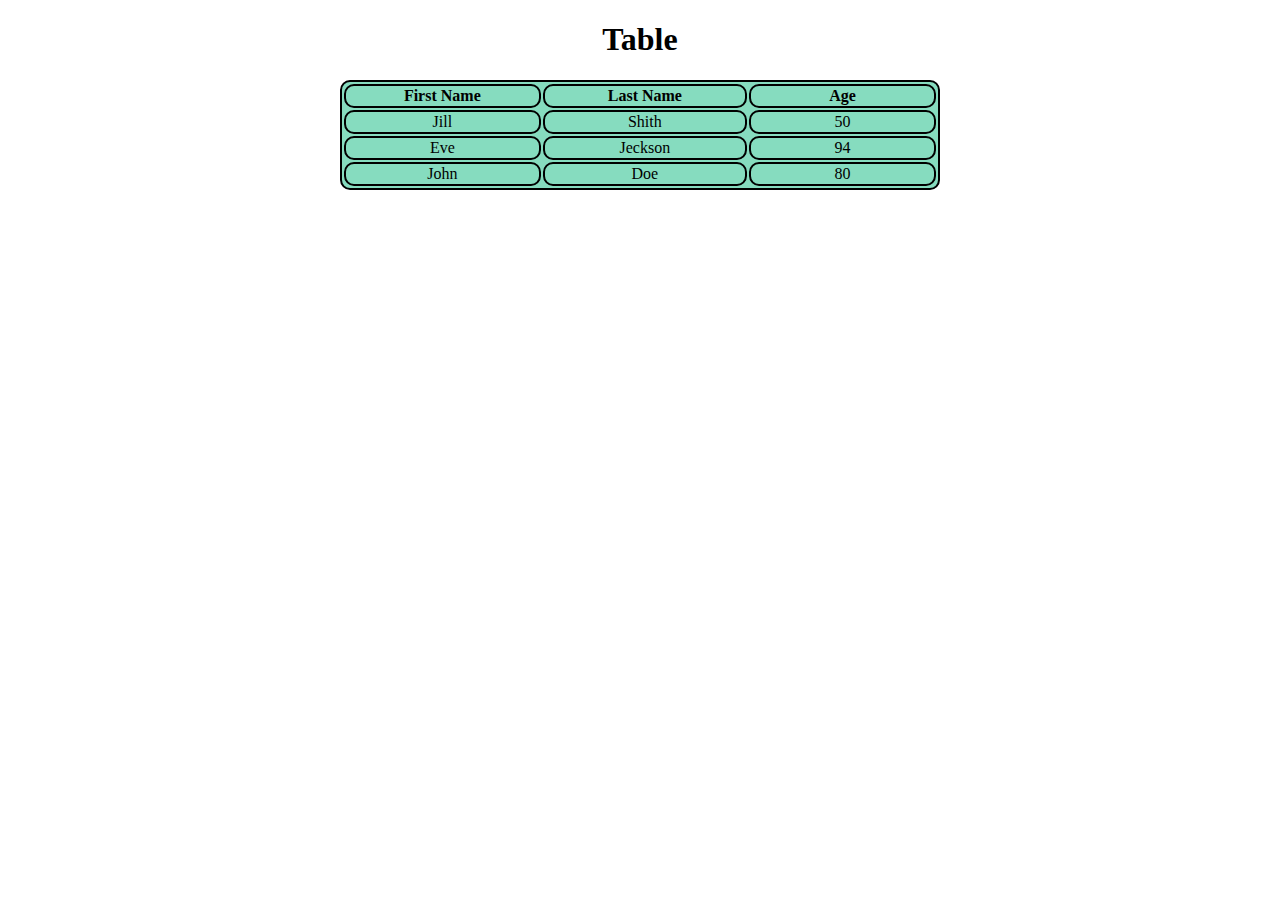
<file: css-task1.html>
<!DOCTYPE html>
<html lang="en">
  <head>
    <title></title>
    <meta charset="UTF-8" />
    <meta name="viewport" content="width=device-width, initial-scale=1" />

    <link rel="stylesheet" href="css-task1.css" />
  </head>
  <body>
    <h1>Table</h1>
    <table>
      <tr>
        <th>First Name</th>
        <th>Last Name</th>
        <th>Age</th>
      </tr>

      <tr>
        <td>Jill</td>
        <td>Shith</td>
        <td>50</td>
      </tr>
      <tr>
        <td>Eve</td>
        <td>Jeckson</td>
        <td>94</td>
      </tr>
      <tr>
        <td>John</td>
        <td>Doe</td>
        <td>80</td>
      </tr>
    </table>
  </body>
</html>
</file>
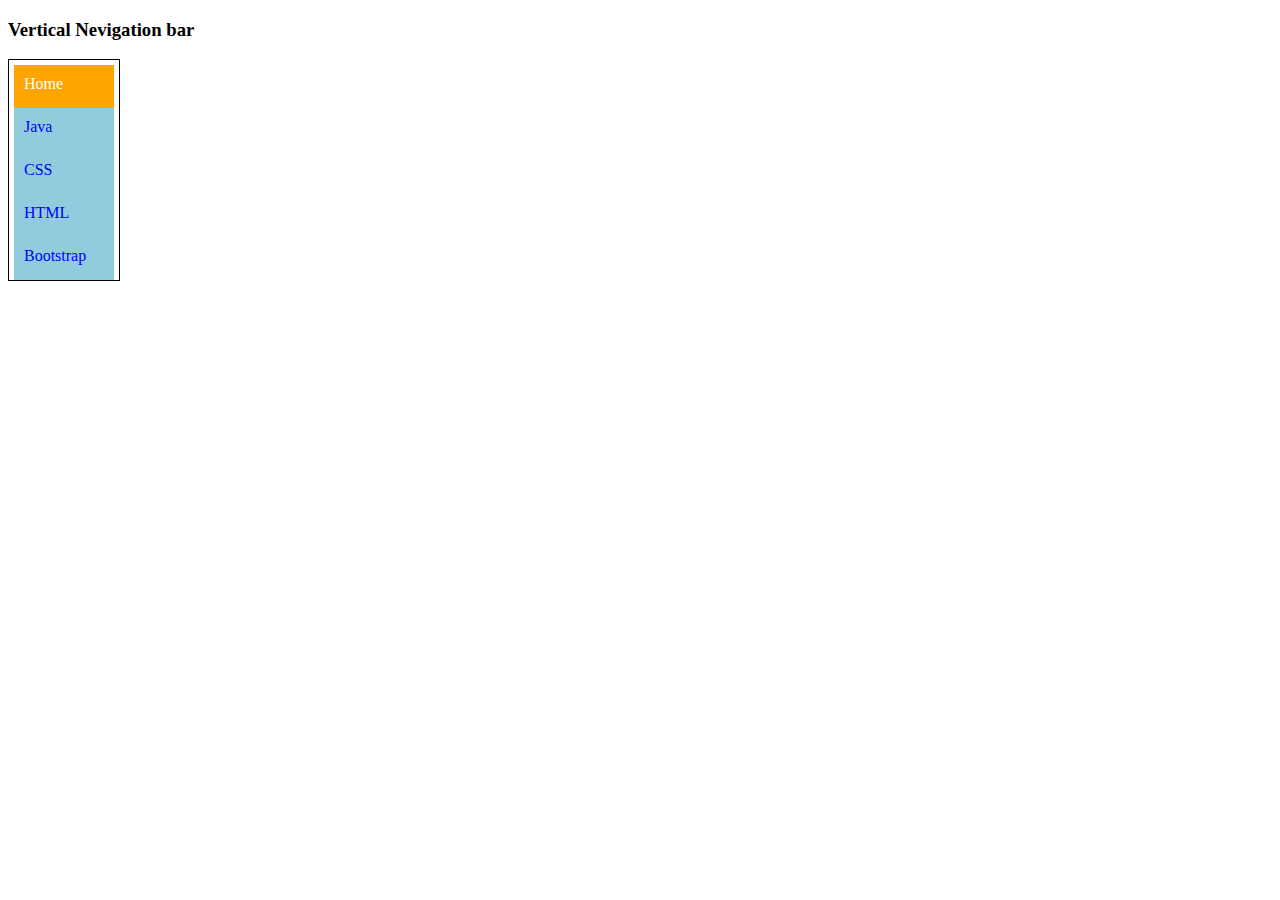
<file: css-task2.html>
<!DOCTYPE html>
<html lang="en">
  <head>
    <title></title>
    <meta charset="UTF-8" />
    <meta name="viewport" content="width=device-width, initial-scale=1" />
    <link href="css-task2.css" rel="stylesheet" />
  </head>
  <body>
    <h3>Vertical Nevigation bar</h3>
    <ul>
      <li><a href="" id="home">Home</a></li>
      <li><a href="">Java</a></li>
      <li><a href="">CSS</a></li>
      <li><a href="">HTML</a></li>
      <li><a href="">Bootstrap</a></li>
    </ul>
  </body>
</html>
</file>
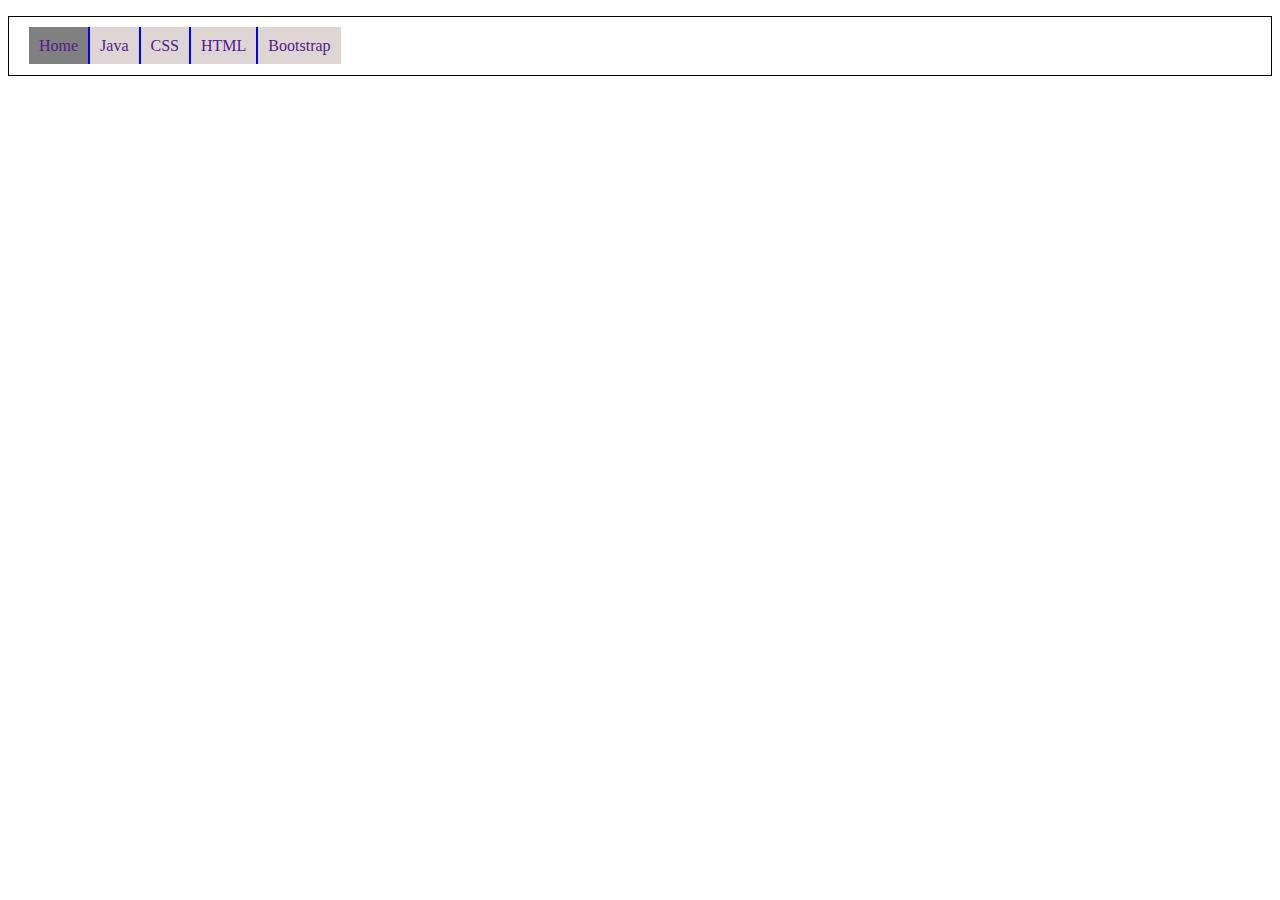
<file: css-task2_horizontal.html>
<!DOCTYPE html>
<html lang="en">
  <head>
    <title></title>
    <meta charset="UTF-8" />
    <meta name="viewport" content="width=device-width, initial-scale=1" />
    <link href="css-task2_horizontal.css" rel="stylesheet" />
  </head>
  <body>
    <ul>
      <li><a href="" id="home">Home</a></li>
      <li><a href="">Java</a></li>
      <li><a href="">CSS</a></li>
      <li><a href="">HTML</a></li>
      <li><a href="" id="bootstrap">Bootstrap</a></li>
    </ul>
  </body>
</html>
</file>
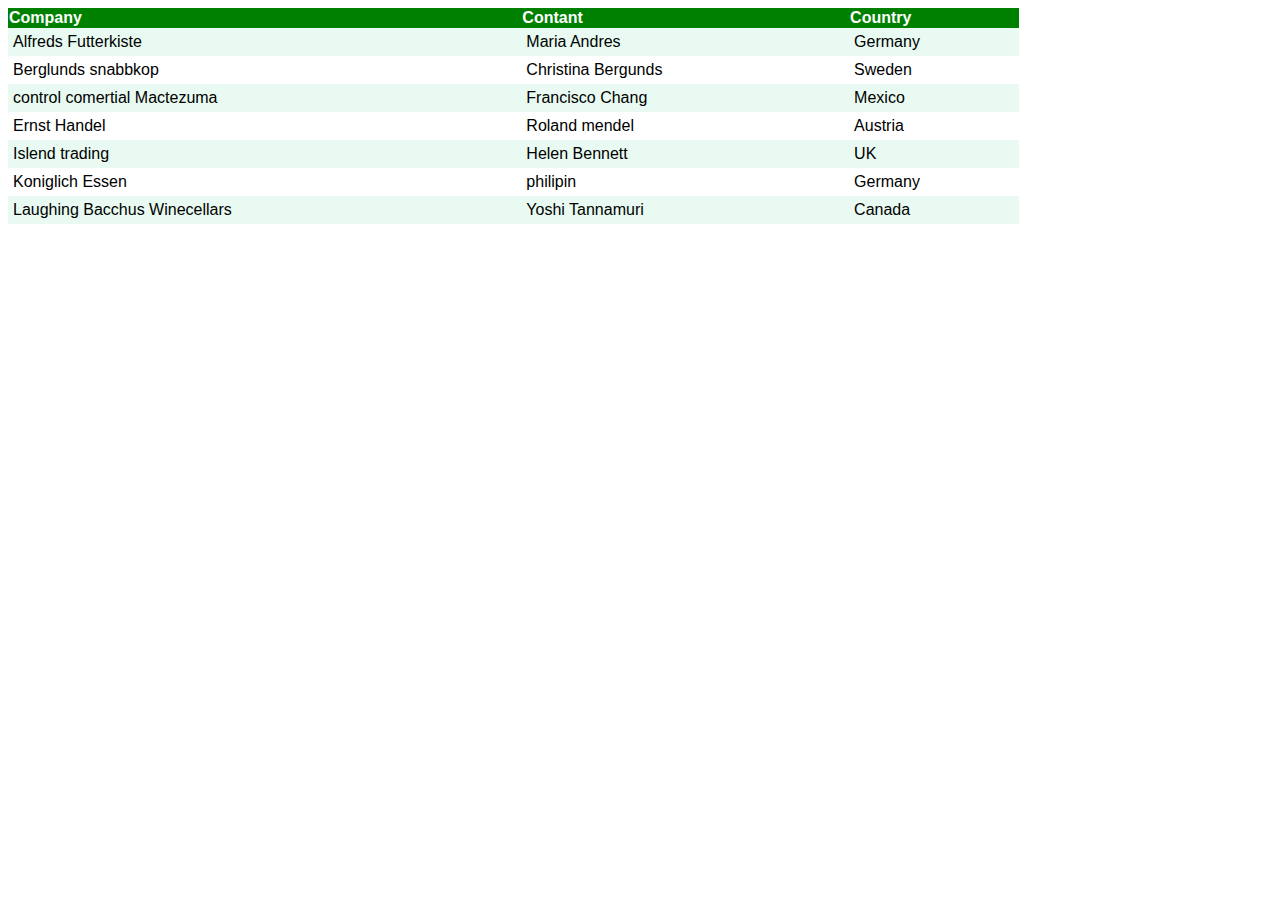
<file: css-task3.html>
<!DOCTYPE html>
<html lang="en">
  <head>
    <title></title>
    <meta charset="UTF-8" />
    <meta name="viewport" content="width=device-width, initial-scale=1" />
    <link href="css-task3.css" rel="stylesheet" />
  </head>
  <body>
    <table>
      <th>Company</th>
      <th>Contant</th>
      <th>Country</th>
      <tr id="o">
        <td>Alfreds Futterkiste</td>
        <td>Maria Andres</td>
        <td>Germany</td>
      </tr>
      <tr>
        <td>Berglunds snabbkop</td>
        <td>Christina Bergunds</td>
        <td>Sweden</td>
      </tr>
      <tr id="o">
        <td>control comertial Mactezuma</td>
        <td>Francisco Chang</td>
        <td>Mexico</td>
      </tr>

      <tr>
        <td>Ernst Handel</td>
        <td>Roland mendel</td>
        <td>Austria</td>
      </tr>

      <tr id="o">
        <td>Islend trading</td>
        <td>Helen Bennett</td>
        <td>UK</td>
      </tr>

      <tr>
        <td>Koniglich Essen</td>
        <td>philipin</td>
        <td>Germany</td>
      </tr>

      <tr id="o">
        <td>Laughing Bacchus Winecellars</td>
        <td>Yoshi Tannamuri</td>
        <td>Canada</td>
      </tr>
    </table>
  </body>
</html>
</file>
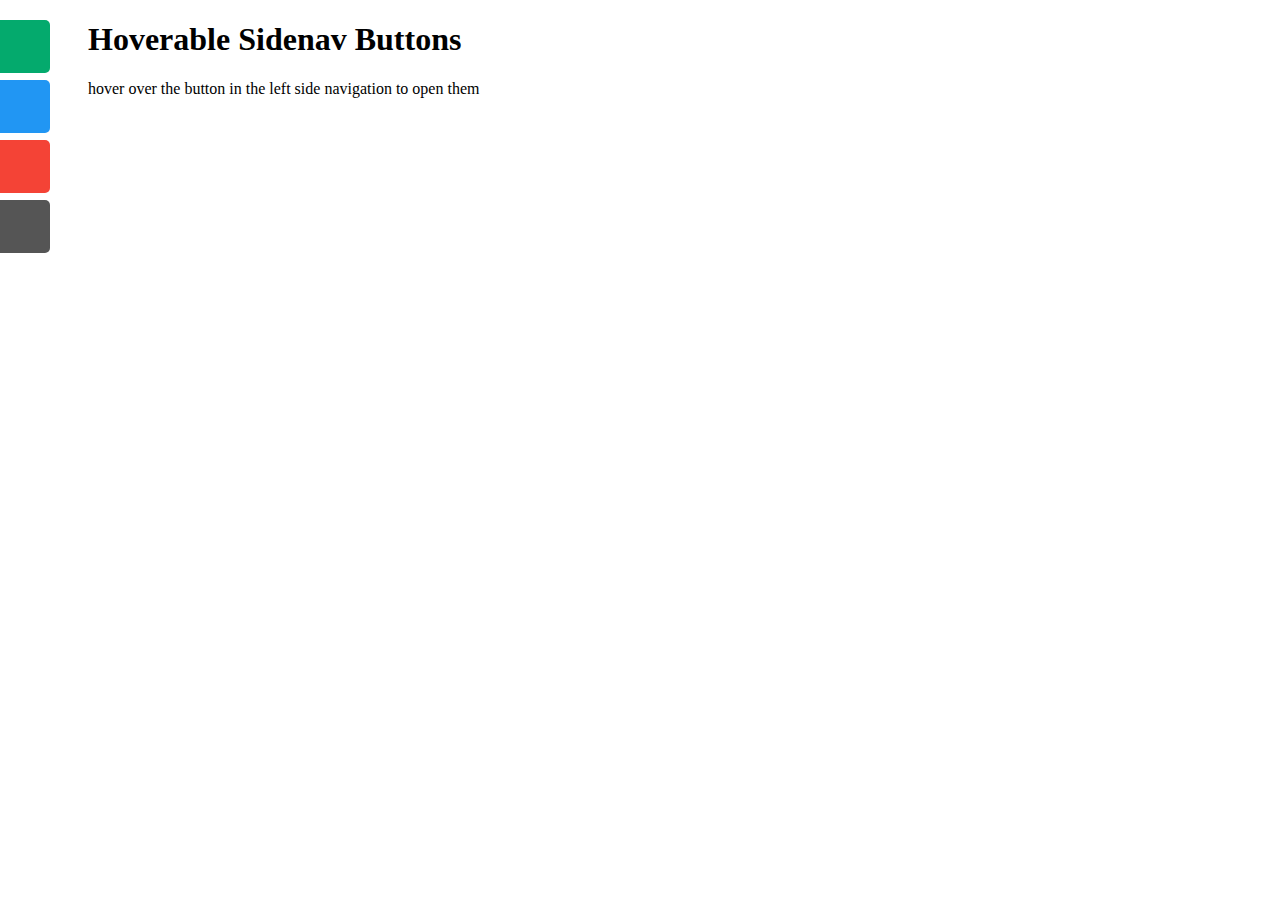
<file: css-task4.html>
<!DOCTYPE html>
<html lang="en">
  <head>
    <title></title>
    <meta charset="UTF-8" />
    <meta name="viewport" content="width=device-width, initial-scale=1" />
    <link href="css-task4.css" rel="stylesheet" />
  </head>
  <body>
    <div id="mySidenav" class="sidenav">
      <a href="#" id="about">About</a>
      <a href="#" id="blog">Blog</a>
      <a href="#" id="projects">Project</a>
      <a href="#" id="contact">Contect</a>
    </div>
    <div>
      <h1>Hoverable Sidenav Buttons</h1>
      <p>hover over the button in the left side navigation to open them</p>
    </div>
  </body>
</html>
</file>
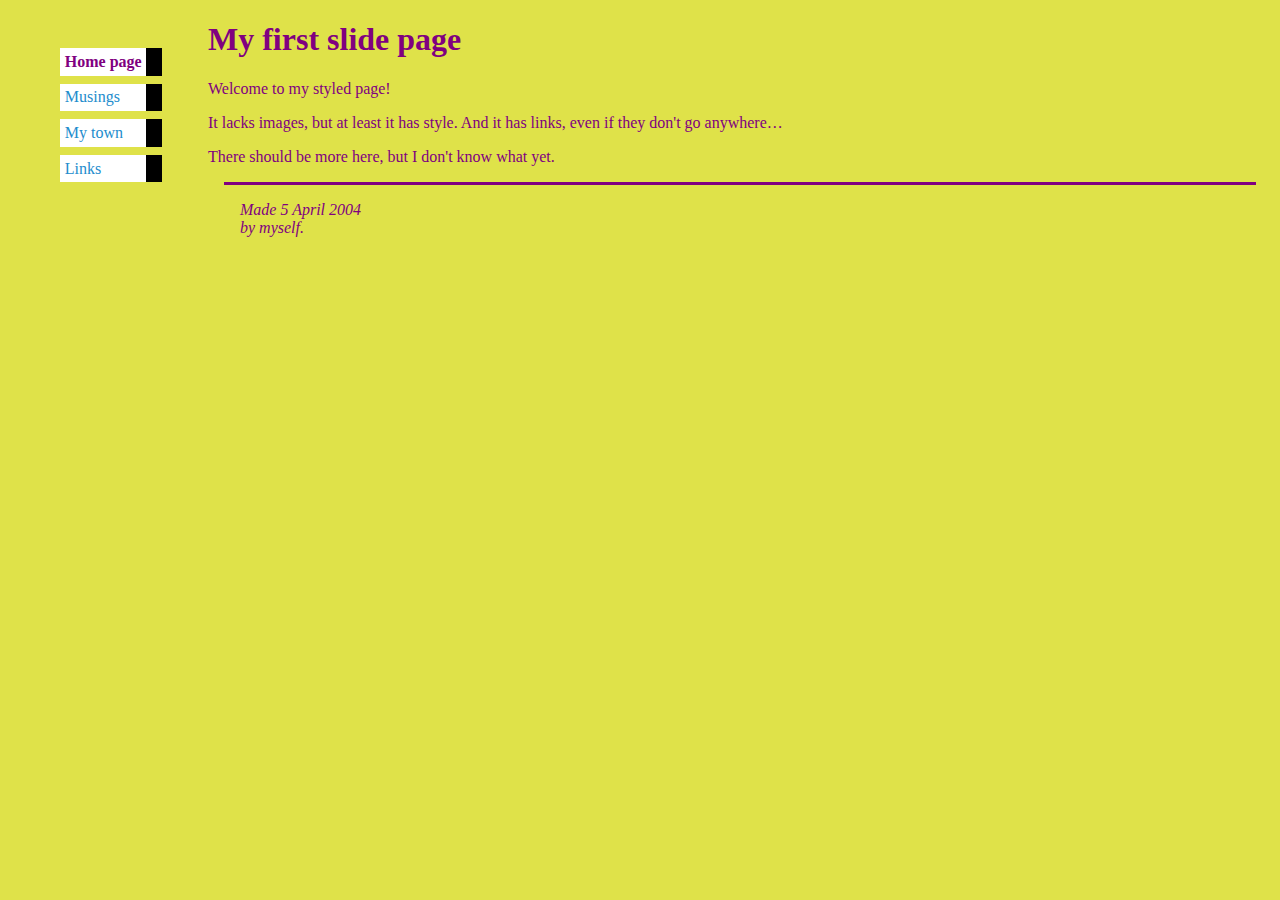
<file: css-task5.html>
<!DOCTYPE html>
<html lang="en">
  <head>
    <title></title>
    <meta charset="UTF-8" />
    <meta name="viewport" content="width=device-width, initial-scale=1" />
    <link href="css-task5.css" rel="stylesheet" />
  </head>
  <body>
    <ul class="navbar">
      <li><a href="#" id="home">Home page</a></li>
      <li><a href="#">Musings</a></li>
      <li><a href="#">My town</a></li>
      <li><a href="#">Links</a></li>
    </ul>
    <h1>My first slide page</h1>
    <p>Welcome to my styled page!</p>

    <p>
      It lacks images, but at least it has style. And it has links, even if they
      don't go anywhere&hellip;
    </p>

    <p>There should be more here, but I don't know what yet.</p>

    <address>
      Made 5 April 2004<br />
      by myself.
    </address>
  </body>
</html>
</file>
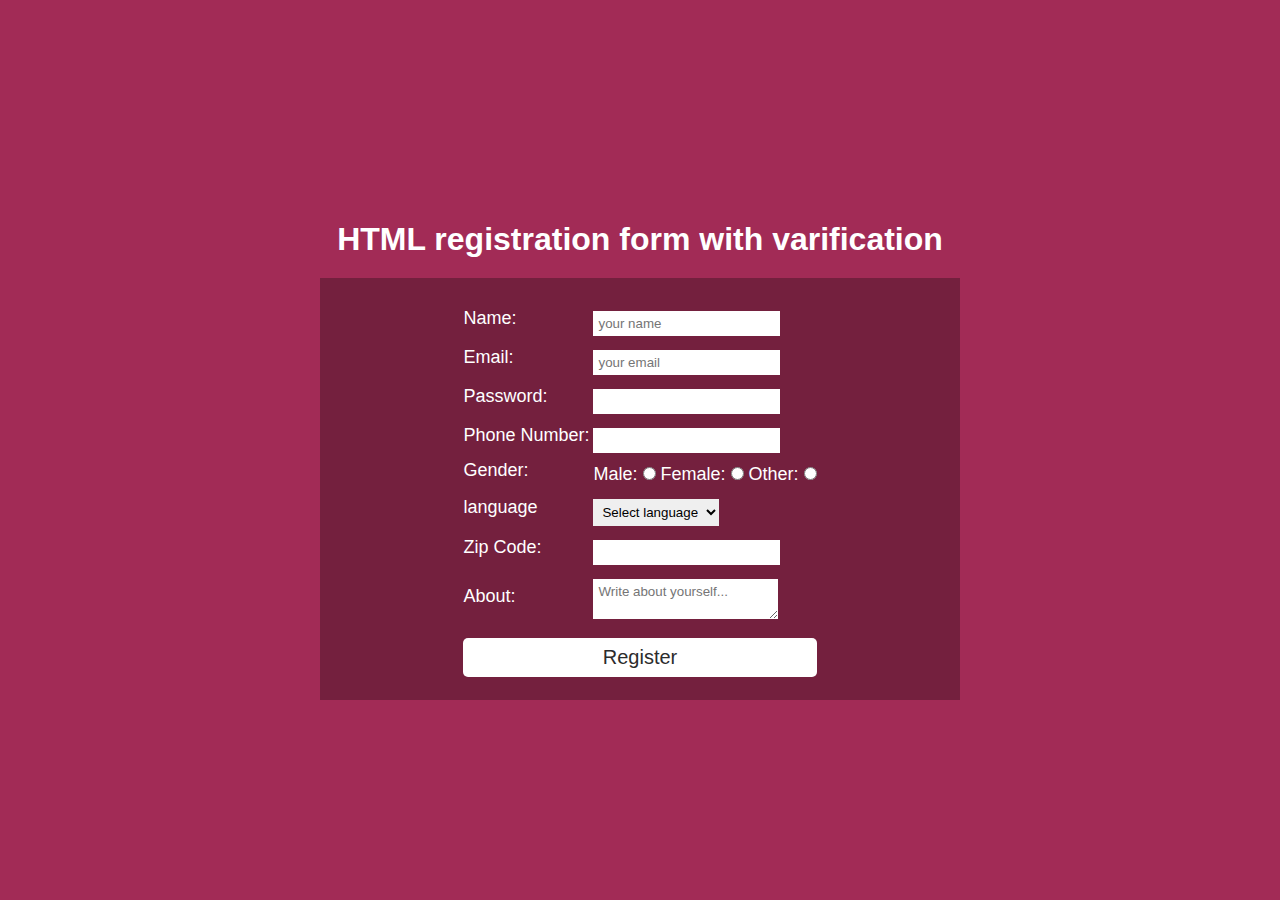
<file: css-task7.html>
<!DOCTYPE html>
<html lang="en">
  <head>
    <title></title>
    <meta charset="UTF-8" />
    <meta name="viewport" content="width=device-width, initial-scale=1" />
    <link href="css-task7.css" rel="stylesheet" />
  </head>
  <body>
    <div class="container">
      <h1>HTML registration form with varification</h1>
      <form
        name="registration"
        class="registartion-form"
        onsubmit="return formValidation()"
      >
        <table>
          <tr>
            <td><label for="name">Name:</label></td>
            <td>
              <input
                type="text"
                name="name"
                id="name"
                placeholder="your name"
              />
            </td>
          </tr>
          <tr>
            <td><label for="email">Email:</label></td>
            <td>
              <input
                type="text"
                name="email"
                id="email"
                placeholder="your email"
              />
            </td>
          </tr>
          <tr>
            <td><label for="password">Password:</label></td>
            <td><input type="password" name="password" id="password" /></td>
          </tr>
          <tr>
            <td><label for="phoneNumber">Phone Number:</label></td>
            <td><input type="number" name="phoneNumber" id="phoneNumber" /></td>
          </tr>
          <tr>
            <td><label for="gender">Gender:</label></td>
            <td>
              Male: <input type="radio" name="gender" value="male" /> Female:
              <input type="radio" name="gender" value="female" /> Other:
              <input type="radio" name="gender" value="other" />
            </td>
          </tr>
          <tr>
            <td><label for="language">language</label></td>
            <td>
              <select name="language" id="language">
                <option value="">Select language</option>
                <option value="English">English</option>
                <option value="Spanish">Spanish</option>
                <option value="Hindi">Hindi</option>
                <option value="Arabic">Arabic</option>
                <option value="Russian">Russian</option>
              </select>
            </td>
          </tr>
          <tr>
            <td><label for="zipcode">Zip Code:</label></td>
            <td><input type="number" name="zipcode" id="zipcode" /></td>
          </tr>
          <tr>
            <td><label for="about">About:</label></td>
            <td>
              <textarea
                name="about"
                id="about"
                placeholder="Write about yourself..."
              ></textarea>
            </td>
          </tr>
          <tr>
            <td colspan="2">
              <input type="submit" class="submit" value="Register" />
            </td>
          </tr>
        </table>
      </form>
    </div>
  </body>
</html>
</file>
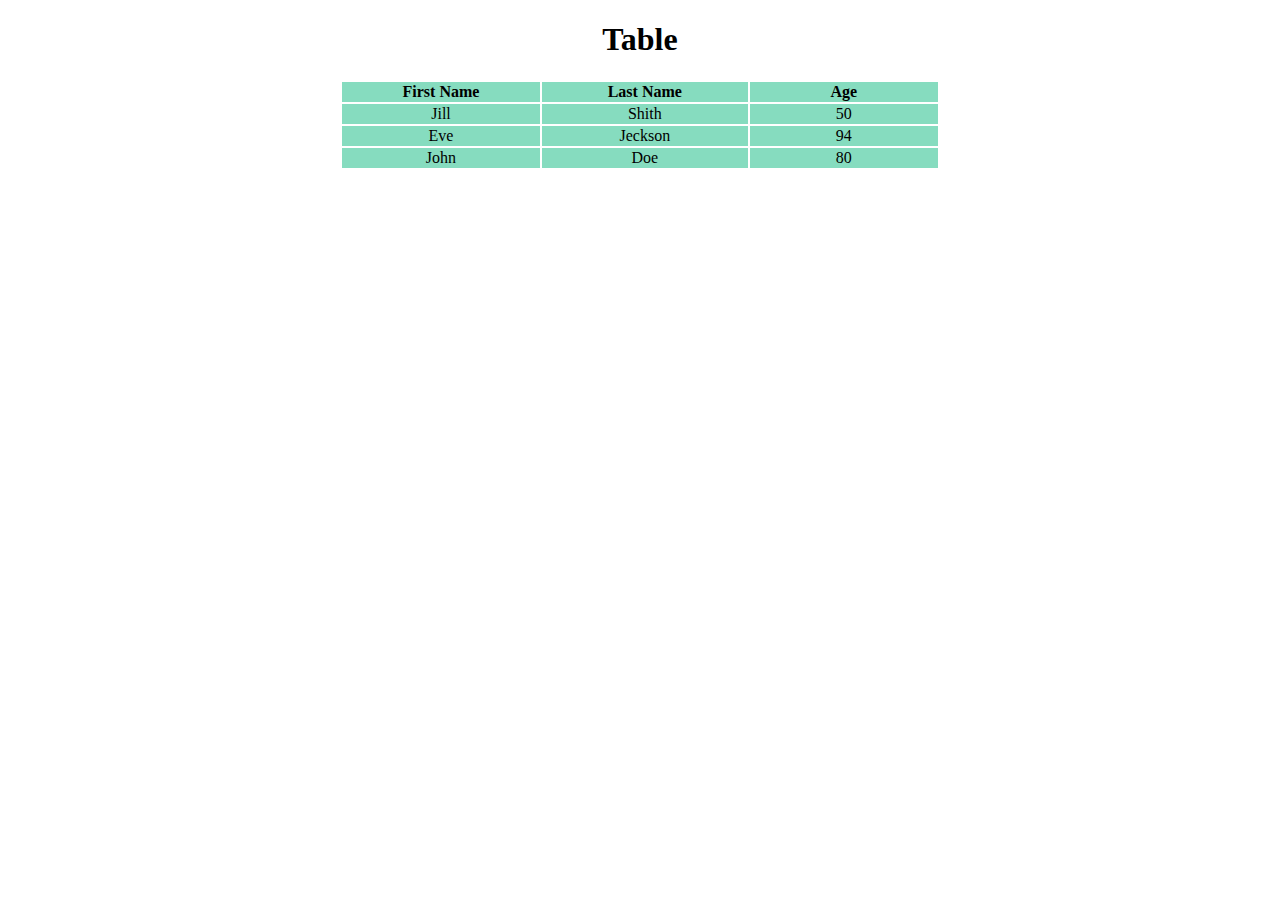
<file: task1.html>
<!DOCTYPE html>
<html lang="en">
  <head>
    <title></title>
    <meta charset="UTF-8" />
    <meta name="viewport" content="width=device-width, initial-scale=1" />

    <style>
      h1 {
        text-align: center;
      }
      table,
      th,
      tr,
      td {
        background-color: rgb(134, 220, 191);
        border: 2px solid white;
        border-collapse: collapse;
        width: 600px;
        text-align: center;
        margin-left: auto;
        margin-right: auto;
      }
    </style>
  </head>
  <body>
    <h1>Table</h1>
    <table>
      <tr>
        <th>First Name</th>
        <th>Last Name</th>
        <th>Age</th>
      </tr>

      <tr>
        <td>Jill</td>
        <td>Shith</td>
        <td>50</td>
      </tr>
      <tr>
        <td>Eve</td>
        <td>Jeckson</td>
        <td>94</td>
      </tr>
      <tr>
        <td>John</td>
        <td>Doe</td>
        <td>80</td>
      </tr>
    </table>
  </body>
</html>
</file>
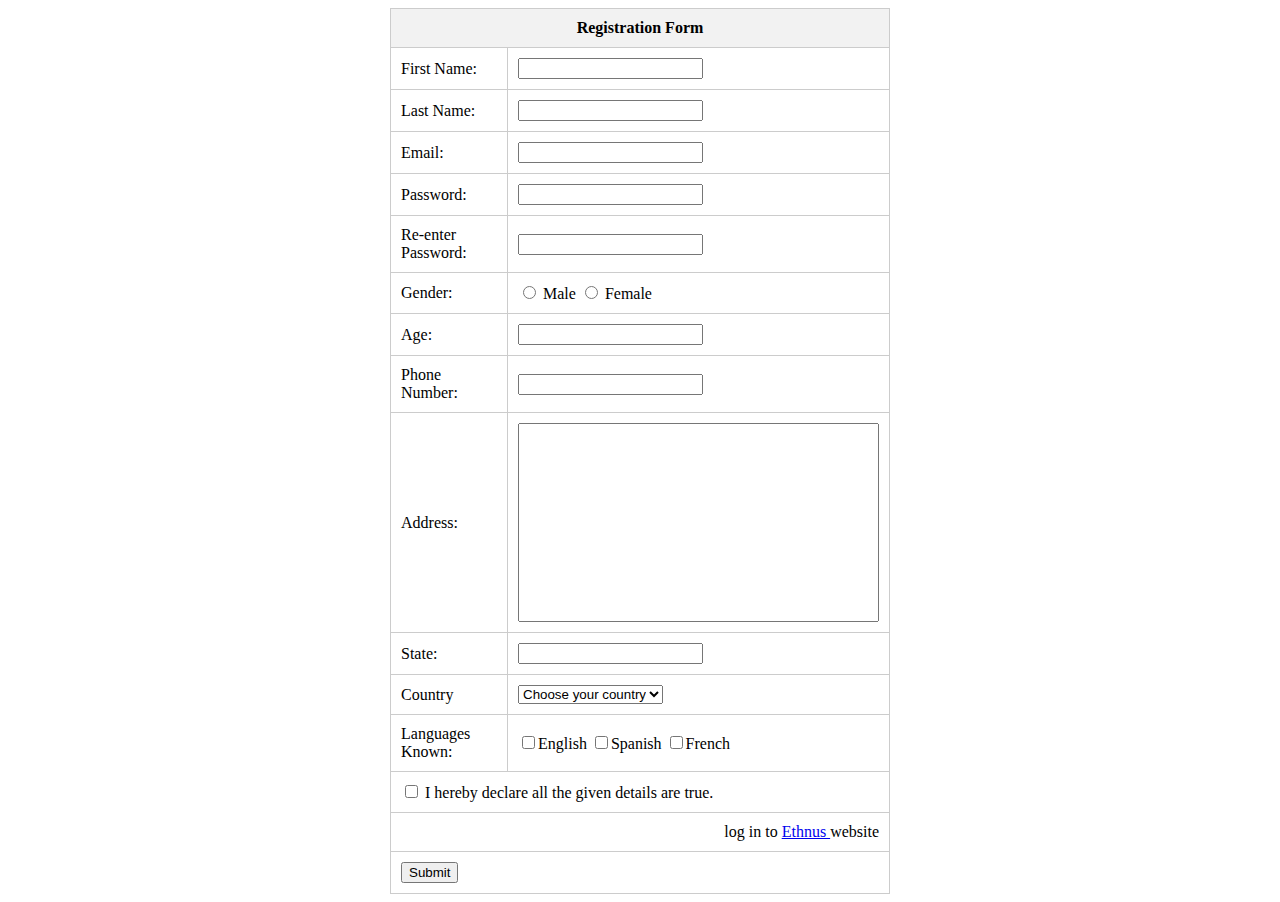
<file: task5.html>
<!DOCTYPE html>
<html>
  <head>
    <style>
      table {
        border-collapse: collapse;
        width: 100%;
        max-width: 500px;
        margin: 0 auto;
      }
      th,
      td {
        border: 1px solid #ccc;
        padding: 10px;
      }
      th {
        background-color: #f2f2f2;
      }
      #address {
        padding: 10dvh;
        margin: 0px;
      }
      input {
        width: fit-content;
      }
    </style>
  </head>
  <body>
    <form>
      <table>
        <tr>
          <th colspan="2">Registration Form</th>
        </tr>
        <tr>
          <td>First Name:</td>
          <td><input type="text" name="first_name" required /></td>
        </tr>
        <tr>
          <td>Last Name:</td>
          <td><input type="text" name="last_name" required /></td>
        </tr>
        <tr>
          <td>Email:</td>
          <td><input type="email" name="email" required /></td>
        </tr>
        <tr>
          <td>Password:</td>
          <td><input type="password" name="password" required /></td>
        </tr>
        <tr>
          <td>Re-enter Password:</td>
          <td><input type="password" name="re_password" required /></td>
        </tr>
        <tr>
          <td>Gender:</td>
          <td>
            <input type="radio" name="gender" value="male" id="male" />
            <label for="male">Male </label>
            <input type="radio" name="gender" value="female" id="female" />
            <label for="female">Female</label>
          </td>
        </tr>
        <tr>
          <td>Age:</td>
          <td><input type="number" name="age" required /></td>
        </tr>
        <tr>
          <td>Phone Number:</td>
          <td><input type="tel" name="phone_number" required /></td>
        </tr>
        <tr>
          <td>Address:</td>
          <td><input type="text" name="address" required id="address" /></td>
        </tr>
        <tr>
          <td>State:</td>
          <td><input type="text" name="state" required /></td>
        </tr>
        <tr>
          <td><label for="country">Country</label></td>
          <td>
            <select id="country" name="country">
              <option value="selected">Choose your country</option>
              <option value="India">India</option>
              <option value="USA">USA</option>
              <option value="other">Other</option>
            </select>
          </td>
        </tr>
        <tr>
          <td>Languages Known:</td>
          <td>
            <input
              type="checkbox"
              name="languages"
              value="english"
              id="english"
            /><label for="english">English</label>
            <input
              type="checkbox"
              name="languages"
              value="spanish"
              id="spanish"
            /><label for="spanish">Spanish</label>
            <input
              type="checkbox"
              name="languages"
              value="french"
              id="french"
            /><label for="french">French</label>
          </td>
        </tr>
        <tr>
          <td colspan="2">
            <input
              type="checkbox"
              name="declaration"
              id="declaration"
              required
            />
            <label for="declaration"
              >I hereby declare all the given details are true.</label
            >
          </td>
        </tr>
        <tr>
          <td colspan="2" style="text-align: right">
            log in to <a href="https://www.ethnus.com/">Ethnus </a> website
          </td>
        </tr>
        <tr>
          <td colspan="2">
            <input type="submit" value="Submit" />
          </td>
        </tr>
      </table>
    </form>
  </body>
</html>
</file>
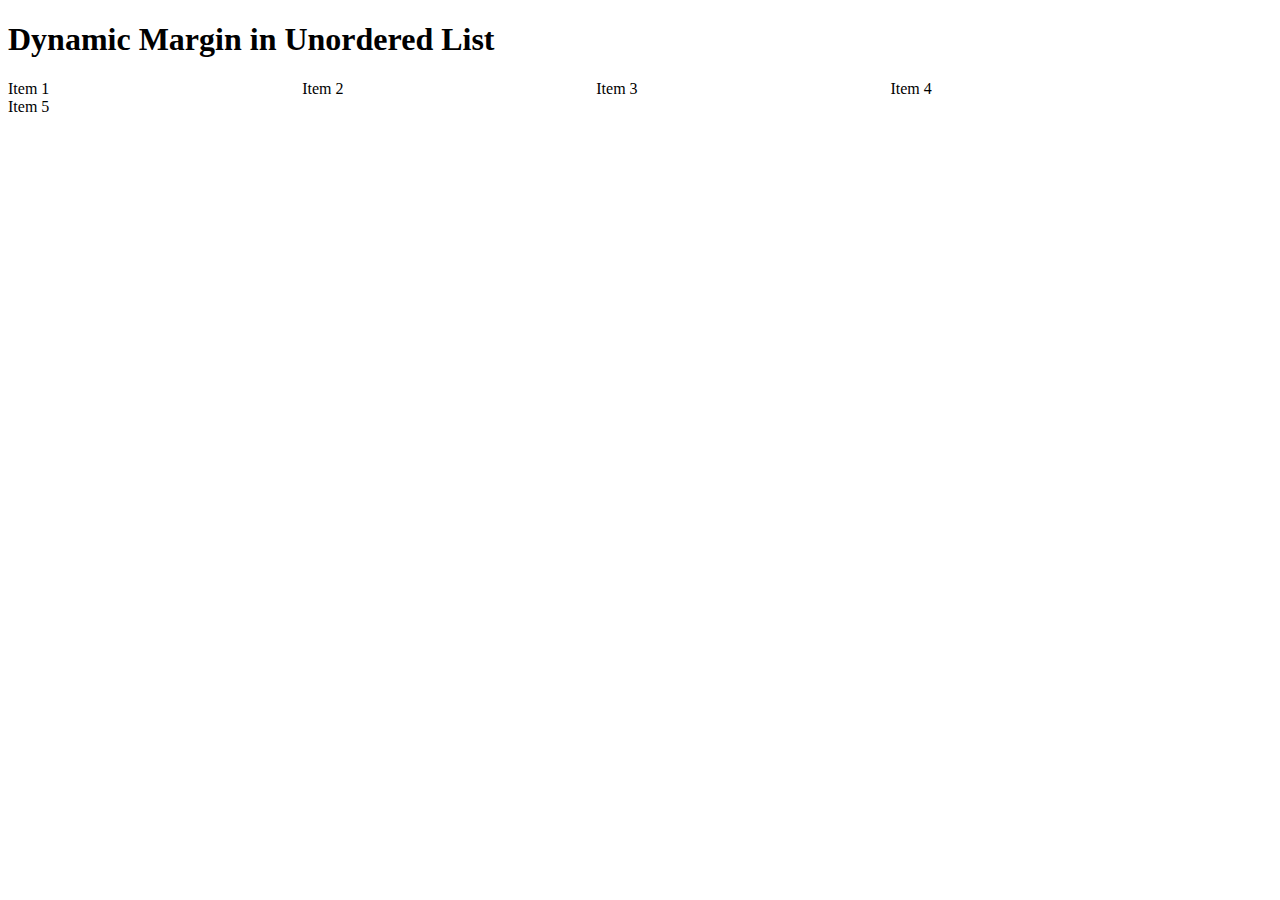
<file: test.html>
<!DOCTYPE html>
<html lang="en">
  <head>
    <meta charset="UTF-8" />
    <meta name="viewport" content="width=device-width, initial-scale=1.0" />
    <title>Dynamic Margin in Unordered List</title>
    <style>
      /* Style for the unordered list */
      ul.dynamic-margin-list {
        list-style-type: none;
        padding: 0;
      }

      /* Style for list items */
      ul.dynamic-margin-list li {
        display: inline-block;
        margin-right: 10px; /* Default margin */
      }
    </style>
  </head>
  <body>
    <h1>Dynamic Margin in Unordered List</h1>
    <ul id="dynamic-list" class="dynamic-margin-list">
      <!-- List items will be generated dynamically using JavaScript -->
    </ul>

    <script>
      // JavaScript code to dynamically adjust the margin
      const itemList = ["Item 1", "Item 2", "Item 3", "Item 4", "Item 5"];

      const dynamicList = document.getElementById("dynamic-list");

      // Calculate the margin based on the number of items
      const marginValue = 100 / itemList.length + "%";

      // Apply the calculated margin to list items
      itemList.forEach((item) => {
        const li = document.createElement("li");
        li.textContent = item;
        li.style.marginRight = marginValue;
        dynamicList.appendChild(li);
      });
    </script>
  </body>
</html>
</file>
<file: css-task1.css>
h1 {
  text-align: center;
}
table,
th,
tr,
td {
  background-color: rgb(134, 220, 191);
  border: 2px solid;
  border-radius: 10px;
  width: 600px;
  text-align: center;
  margin-left: auto;
  margin-right: auto;
}
</file>
<file: css-task2.css>
/*vertical nevigation bar */

ul {
  list-style-type: none;
  margin: 0%;

  width: 100px;

  border: 1px solid;
  padding: 5px;
  padding-bottom: 0%;
}
li a {
  display: block;
  background-color: rgb(144, 204, 222);
  color: blue;
  text-decoration-line: none;
  padding-bottom: 15px;
  padding-left: 10px;
  padding-top: 10px;
}
#home {
  background-color: orange;
  color: white;
}

/*horizontal nevigation bar*/
</file>
<file: css-task3.css>
th {
  background-color: green;
  color: #ffffff;
}

tr:nth-child(even) {
  background-color: rgba(226, 249, 237, 0.788);
}
table {
  border-collapse: collapse;
  width: 80%;
}
table,
hr,
tr,
td {
  font-family: "Lucida Sans", "Lucida Sans Regular", "Lucida Grande",
    "Lucida Sans Unicode", Geneva, Verdana, sans-serif;
  text-align: left;

  padding: 5px;
}
</file>
<file: css-task4.css>
#mySidenav a {
  position: absolute;
  left: -80px;
  transition: 0.3s;
  padding: 15px;
  width: 100px;
  text-decoration: none;
  font-size: 20px;
  color: white;
  border-radius: 0 5px 5px 0;
}
#mySidenav a:hover {
  left: 0;
}

#about {
  top: 20px;
  background-color: #04aa6d;
}

#blog {
  top: 80px;
  background-color: #2196f3;
}

#projects {
  top: 140px;
  background-color: #f44336;
}

#contact {
  top: 200px;
  background-color: #555;
}
div {
  margin-left: 80px;
}
</file>
<file: css-task5.css>
ul.navbar {
  list-style-type: none;
  padding: 0;
  margin: 0;
  position: absolute;
  top: 40px;
  left: 60px;
}
body {
  padding-left: 200px;
  font-family: Georgia, "Times New Roman", Times, serif;
  color: purple;
  background-color: #dfe249;
}
ul.navbar li {
  margin: 0.5em 0;
  padding: 0.3em;
  background-color: white;
  border-right: 1em solid black;
}
a {
  text-decoration: none;
  color: rgb(34, 140, 205);
}
#home {
  color: purple;
  font-weight: bold;
}

ul.navbar li:hover {
  background-color: orange;
}
address {
  border-top: purple solid;
  margin: 1em;
  padding: 1em;
}
</file>
<file: css-task7.css>
* {
  margin: 0;
}

.container {
  display: flex;
  justify-content: center;
  align-items: center;
  flex-direction: column;
  height: 100vh;
  background-color: rgb(162, 43, 86);
}

.container h1 {
  color: white;
  font-family: sans-serif;
  margin: 20px;
}

.registartion-form {
  display: flex;
  justify-content: center;
  align-items: center;
  width: 600px;
  color: rgb(255, 255, 255);
  font-size: 18px;
  font-family: sans-serif;
  background-color: rgb(116, 32, 62);
  padding: 20px;
}

.registartion-form input,
.registartion-form select,
.registartion-form textarea {
  border: none;
  padding: 5px;
  margin-top: 10px;
  font-family: sans-serif;
}

.registartion-form input:focus,
.registartion-form textarea:focus {
  box-shadow: 3px 3px 10px rgb(228, 228, 228), -3px -3px 10px rgb(224, 224, 224);
}

.registartion-form .submit {
  width: 100%;
  padding: 8px 0;
  font-size: 20px;
  color: rgb(44, 44, 44);
  background-color: #ffffff;
  border-radius: 5px;
}

.registartion-form .submit:hover {
  box-shadow: 3px 3px 6px rgb(255, 214, 176);
}
</file>
<file: css-task2_horizontal.css>
ul {
  list-style-type: none;
  overflow: hidden;
  padding: 20px;
  padding-right: 0px;
  border: 1px solid;
}

li {
  display: block;
  float: left;
}
#bootstrap {
  border-right: 0px;
  margin-right: 0px;
}
li a {
  text-decoration-line: none;
  background-color: rgb(222, 213, 213);
  padding: 10px;
  border-right: 2px solid blue;
  width: auto;
}
#home {
  background-color: gray;
}
</file>
